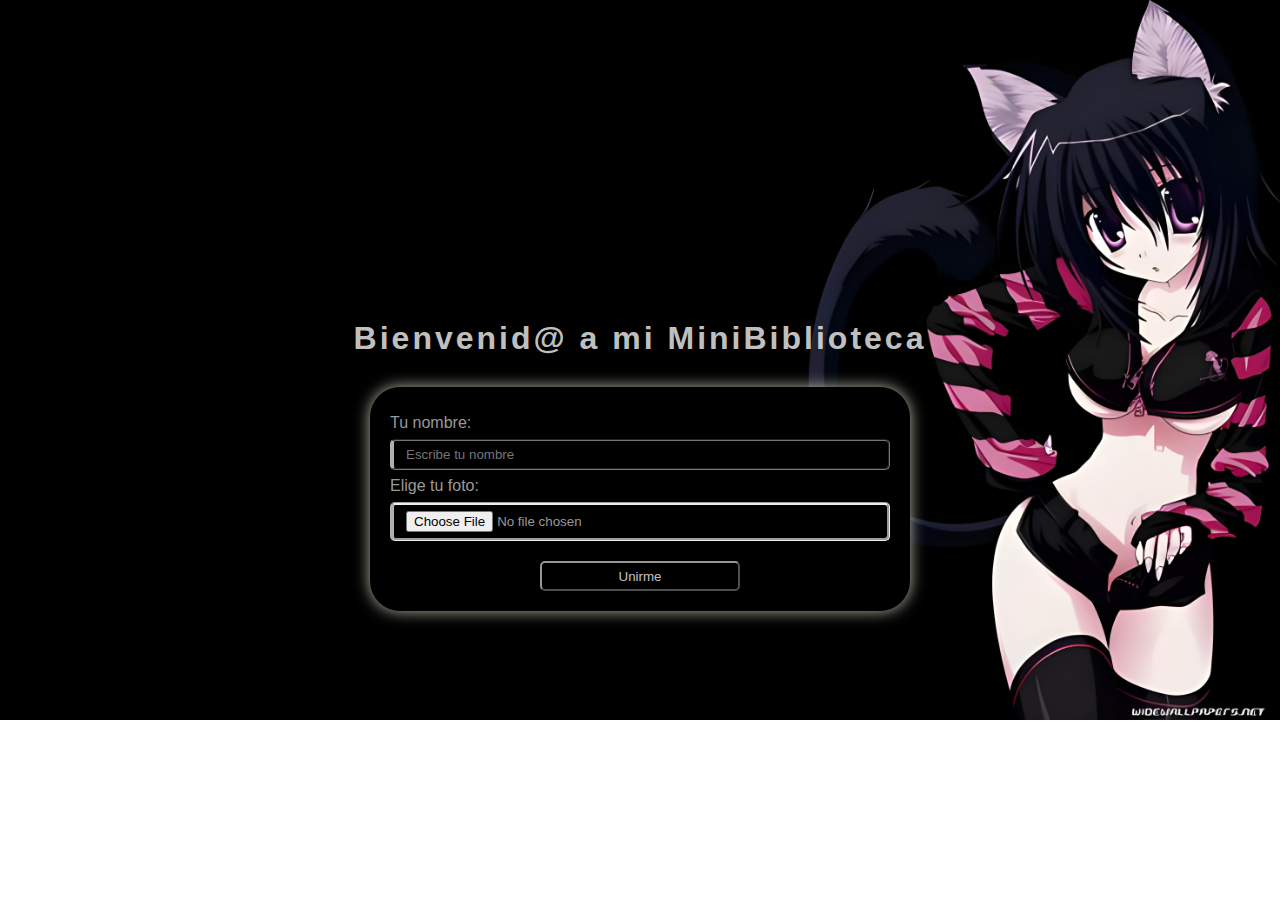
<file: index.html>
<!DOCTYPE html>
<html lang="es">
<head>
  <meta charset="UTF-8">
  <meta name="viewport" content="width=device-width, initial-scale=1.0">
  <title>Biblioteca en Vivo - Registro</title>
  <link rel="stylesheet" href="styleindex.css">
</head>
<body>
  <div class="entrada">
    <h1>Bienvenid@ a mi MiniBiblioteca</h1>
    <form id="formulario" onsubmit="guardarDatos(event)">
      <label for="nombre">Tu nombre:</label>
      <input type="text" id="nombre" placeholder="Escribe tu nombre" required>

      <label for="foto">Elige tu foto:</label>
      <input type="file" id="foto" accept="image/*" required>

      <button type="submit">Unirme</button>
    </form>
  </div>

  <script>
    function guardarDatos(event) {
      event.preventDefault(); // Prevenir el envío del formulario y recarga de la página

      const nombre = document.getElementById("nombre").value;
      const fotoInput = document.getElementById("foto");
      const foto = fotoInput.files[0] ? URL.createObjectURL(fotoInput.files[0]) : null;

      if (nombre && foto) {
        localStorage.setItem("nombre", nombre);
        localStorage.setItem("foto", foto);
        window.location.href = "app.html"; // Redirigir a la página de la biblioteca
      } else {
        alert("Por favor, ingresa tu nombre y selecciona una foto.");
      }
    }
  </script>
</body>
</html>
</file>
<file: styleindex.css>
body {
    margin: 0;
    font-family: Impact, Haettenschweiler, 'Arial Narrow Bold', sans-serif;
    color: #999;
    padding-top: 50px;
    background-image: url(../imagenes/gata.jpg);
    background-size: cover;
    background-repeat: no-repeat;
}

input, select{
    width: 100%;
    box-sizing: border-box;
    padding: 6px 12px;
    border-style: groove;
    border-left: 4px solid #ffffffaf;
    border-radius: 5px;
    background-color: transparent;
    color: #999;
    font-family: inherit;
}

option{
    background-color: rgb(0, 0, 0); 
}

form{
    background-color: #000000;
    padding: 20px 20px;
    margin: auto;
    margin-top: 30px;
    max-width: 500px;
    border-style: none;
    border-radius: 30px;
    box-shadow: 0px 0px 15px rgb(187, 187, 171);
}

h1{
    margin-top: 0px;
    text-align: center;
    color: rgba(255, 255, 255, 0.774);
    letter-spacing: 3px;
    margin-bottom: 20px;
    margin-top: 270px;
}

textarea{
    background-color: transparent;
    padding: 6px 12px;
    border-style: groove;
    border-radius: 5px;
    border-left: 4px solid #999;
    font-family: sans-serif;
    min-width: 430px;
    max-width: 430px;
    min-height: 80px;
    max-height: 150px;
    color: rgba(255, 255, 255, 0.774);
    font-family: inherit;
}

button{
    border-color: rgba(176, 177, 177, 0.856);
    border-radius: 5px;
    margin: auto;
    margin-left: 150px;
    margin-top: 20px;
    background-color: transparent;
    color: rgba(255, 255, 255, 0.774);
    background-color: transparent;
    width: 200px;
    height: 30px;
}

fieldset{
    border-radius: 5px;  
    border: 1px solid #999;
    padding: 0px 6px 10px 6px;
    margin: 20px;
}

legend{
    padding: 0 10px;
}

label{
    font-size: 0,9em;
line-height: 2;
}


a{
    color: rgba(102, 153, 255, 0.781);
    text-decoration: none;
}
.checkbox{
    width: auto;
    height: 10px;


}

.form_imput{
    padding: 6px 20px;
}

.descarga {
    color: #000000;
}
</file>
